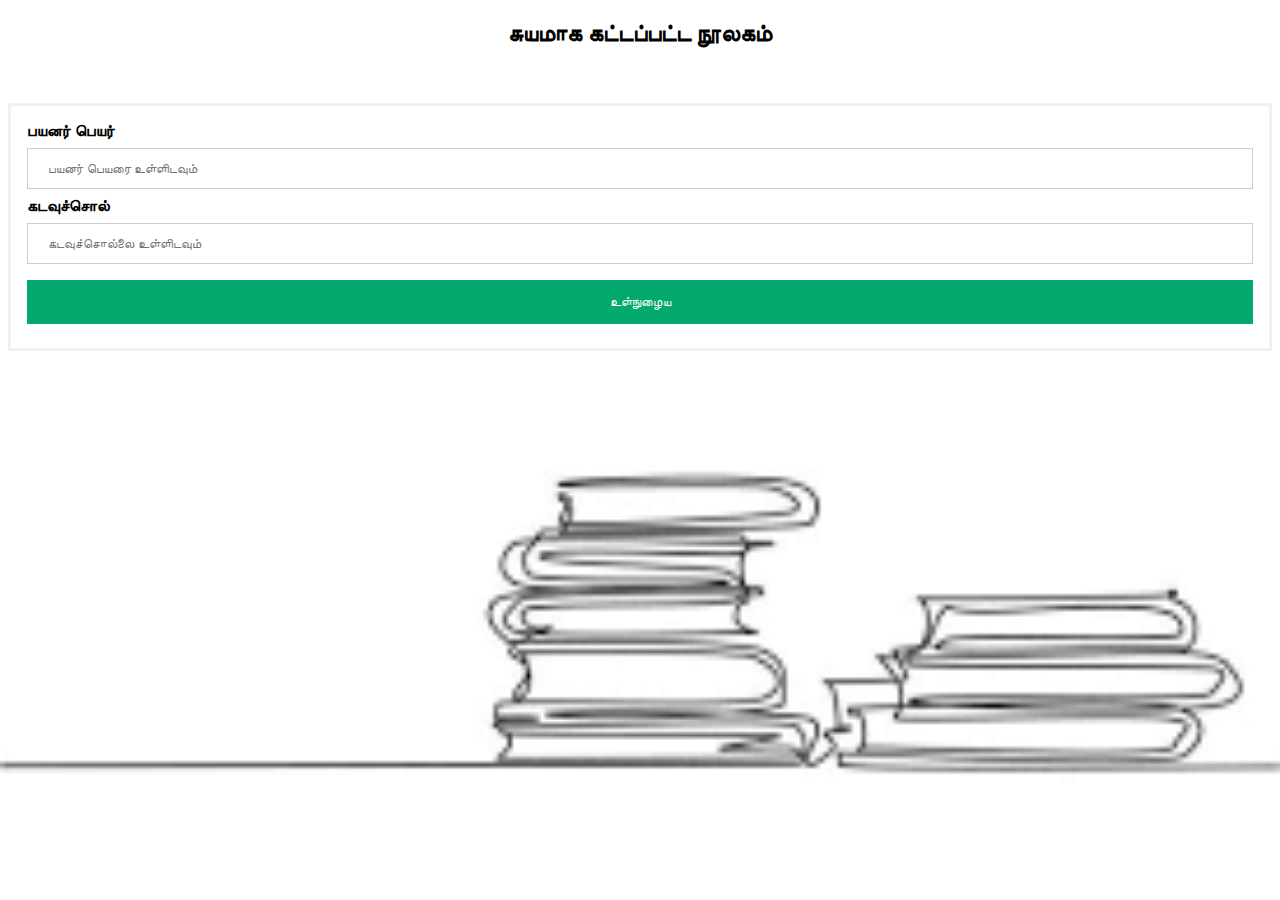
<file: index.html>
<!DOCTYPE html>
<html>
  <head>
    <title>ஆவாரம்பட்டி நூலகம்</title>
    <link rel="stylesheet" href="welcome.css" />
  </head>
  <body>
    <h2>சுயமாக கட்டப்பட்ட நூலகம்</h2>
    <br />
    <br />
    <form method="post">
      <div class="container">
        <label for="uname"><b>பயனர் பெயர்</b></label>
        <input type="text" placeholder="பயனர் பெயரை உள்ளிடவும்" name="uname" required />
        <label for="psw"><b>கடவுச்சொல்</b></label>
        <input
          type="password"
          placeholder="கடவுச்சொல்லை உள்ளிடவும்"
          name="psw"
          required
        />
        <button type="button">
          <a href="land.html" class="anc"><div class="but">உள்நுழைய</div> </a>
        </button>
      </div>
    </form>
  </body>
</html>
</file>
<file: welcome.css>
/* Bordered form */
body {
  background-image: url('lib.png');
  background-repeat: no-repeat;
  background-attachment: fixed;
  background-size: 100% 100%;
}
form {
  border: 3px solid #f1f1f1;
}
h2{
  text-align:center;
}
/* Full-width inputs */
input[type='text'],
input[type='password'] {
  width: 100%;
  padding: 12px 20px;
  margin: 8px 0;
  display: inline-block;
  border: 1px solid #ccc;
  box-sizing: border-box;
}

/* Set a style for all buttons */
button {
  background-color: #04aa6d;
  color: white;
  padding: 14px 20px;
  margin: 8px 0;
  border: none;
  cursor: pointer;
  width: 100%;
}

/* Add a hover effect for buttons */
button:hover {
  opacity: 0.8;
}

/* Center the avatar image inside this container */
.imgcontainer {
  text-align: center;
  size: 40px;
  margin: 24px 0 12px 0;
}


/* Add padding to containers */
.container {
  padding: 16px;
  size: 20em;
}

.anc {
  text-decoration: none;
}
.but {
  /* background-color: #04aa6d; */
  color: white;
  size: 30em;


}



/* Change styles for span and cancel button on extra small screens */
@media screen and (max-width: 300px) {
  span.psw {
    display: block;
    float: none;
  }
  .cancelbtn {
    width: 100%;
  }
}
</file>
